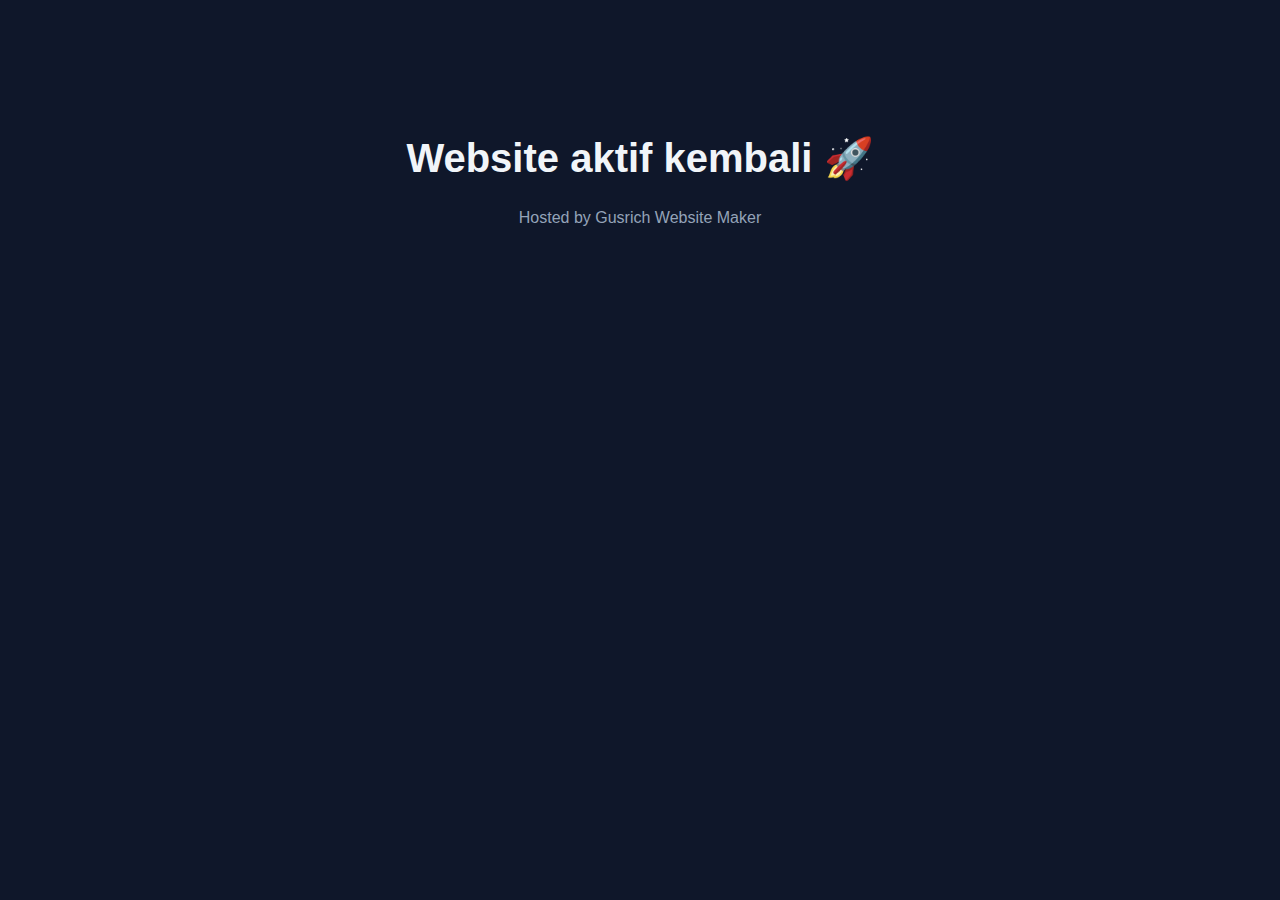
<file: index.html>
<!DOCTYPE html>
<html lang="id">
<head>
    <meta charset="UTF-8">
    <meta name="viewport" content="width=device-width, initial-scale=1.0">
    <title>Selamat Datang di Gusrich Website Maker</title>
    <style>
        body {
            background: #0f172a;
            color: #f1f5f9;
            font-family: Arial, sans-serif;
            text-align: center;
            padding-top: 100px;
        }
        h1 {
            font-size: 2.5rem;
        }
        p {
            color: #94a3b8;
            margin-top: 20px;
        }
    </style>
</head>
<body>
    <h1>Website aktif kembali 🚀</h1>
    <p>Hosted by Gusrich Website Maker</p>
</body>
</html>
</file>
